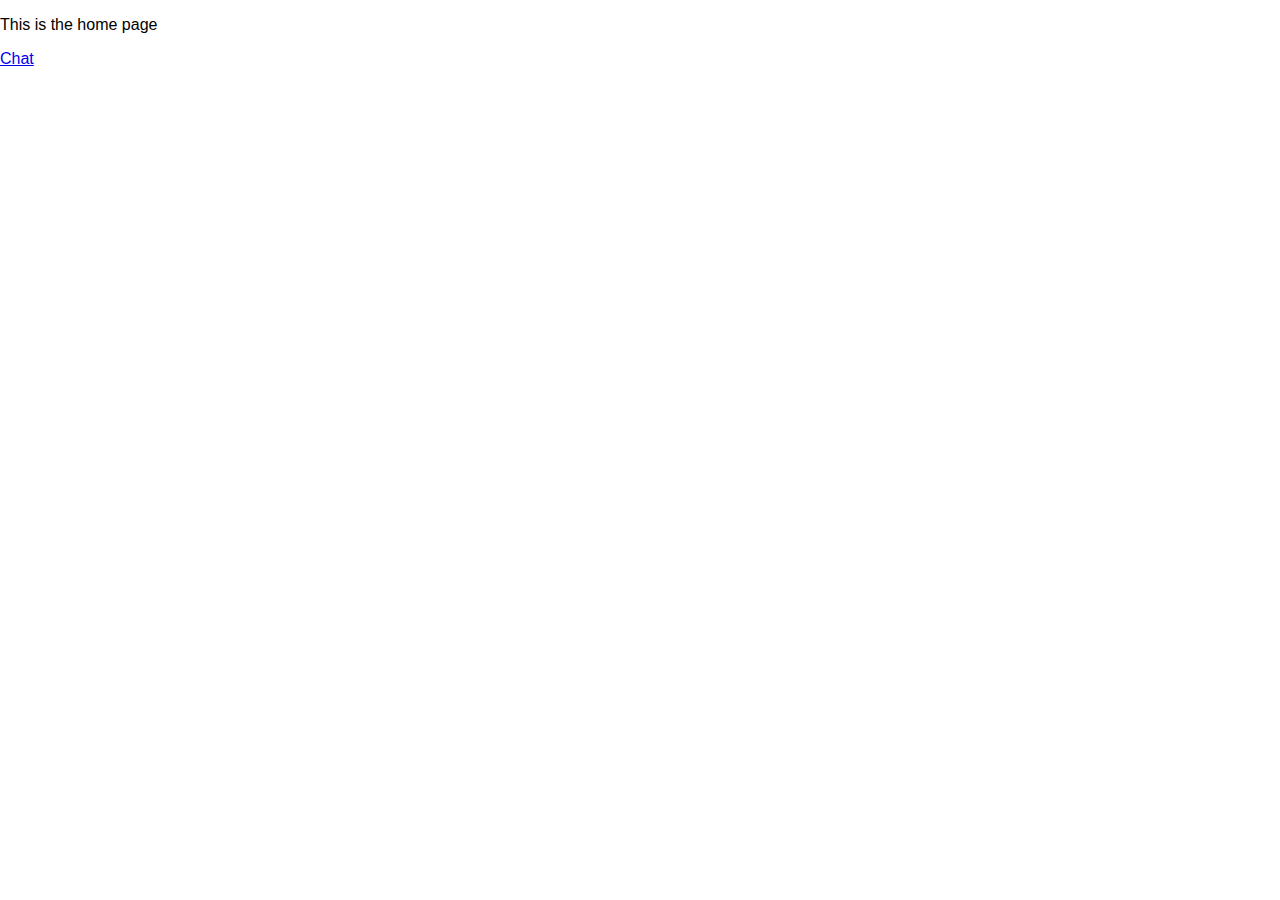
<file: public/index.html>
<!DOCTYPE html>

<html lang="en">
    <head>
        <meta charset="utf-8">
        <meta http-equiv="X-UA-Compatible" content="IE=edge">
        <title>Home page</title>
        <meta name="description" content="">
        <meta name="viewport" content="width=device-width, initial-scale=1">
        <link rel="stylesheet" href="css/demo.css">
    </head>
    <body>
        <p>This is the home page</p>

        <p><a href = "chat.html">Chat</a></p>
        
        <script src="js/client.js" async defer></script>
     

    </body>
</html>
</file>
<file: public/css/demo.css>
* {
    box-sizing: border-box;
  }
  
  body {
    margin: 0;
    font-family: Arial, Helvetica, sans-serif;
  }
  
  /* Style the side navigation */
  .sidenav {
    height: 100%;
    width: 200px;
    position: fixed;
    z-index: 1;
    top: 0;
    left: 0;
    background-color: #111;
    overflow-x: hidden;
  }

  /*make the active user text inherit style from container*/

  .inbox__people{
      color: white;
      padding: 16px;
  }
  
  
  /* Side navigation links */
  .sidenav a {
    color: white;
    padding: 16px;
    text-decoration: none;
    display: block;
  }
</file>
